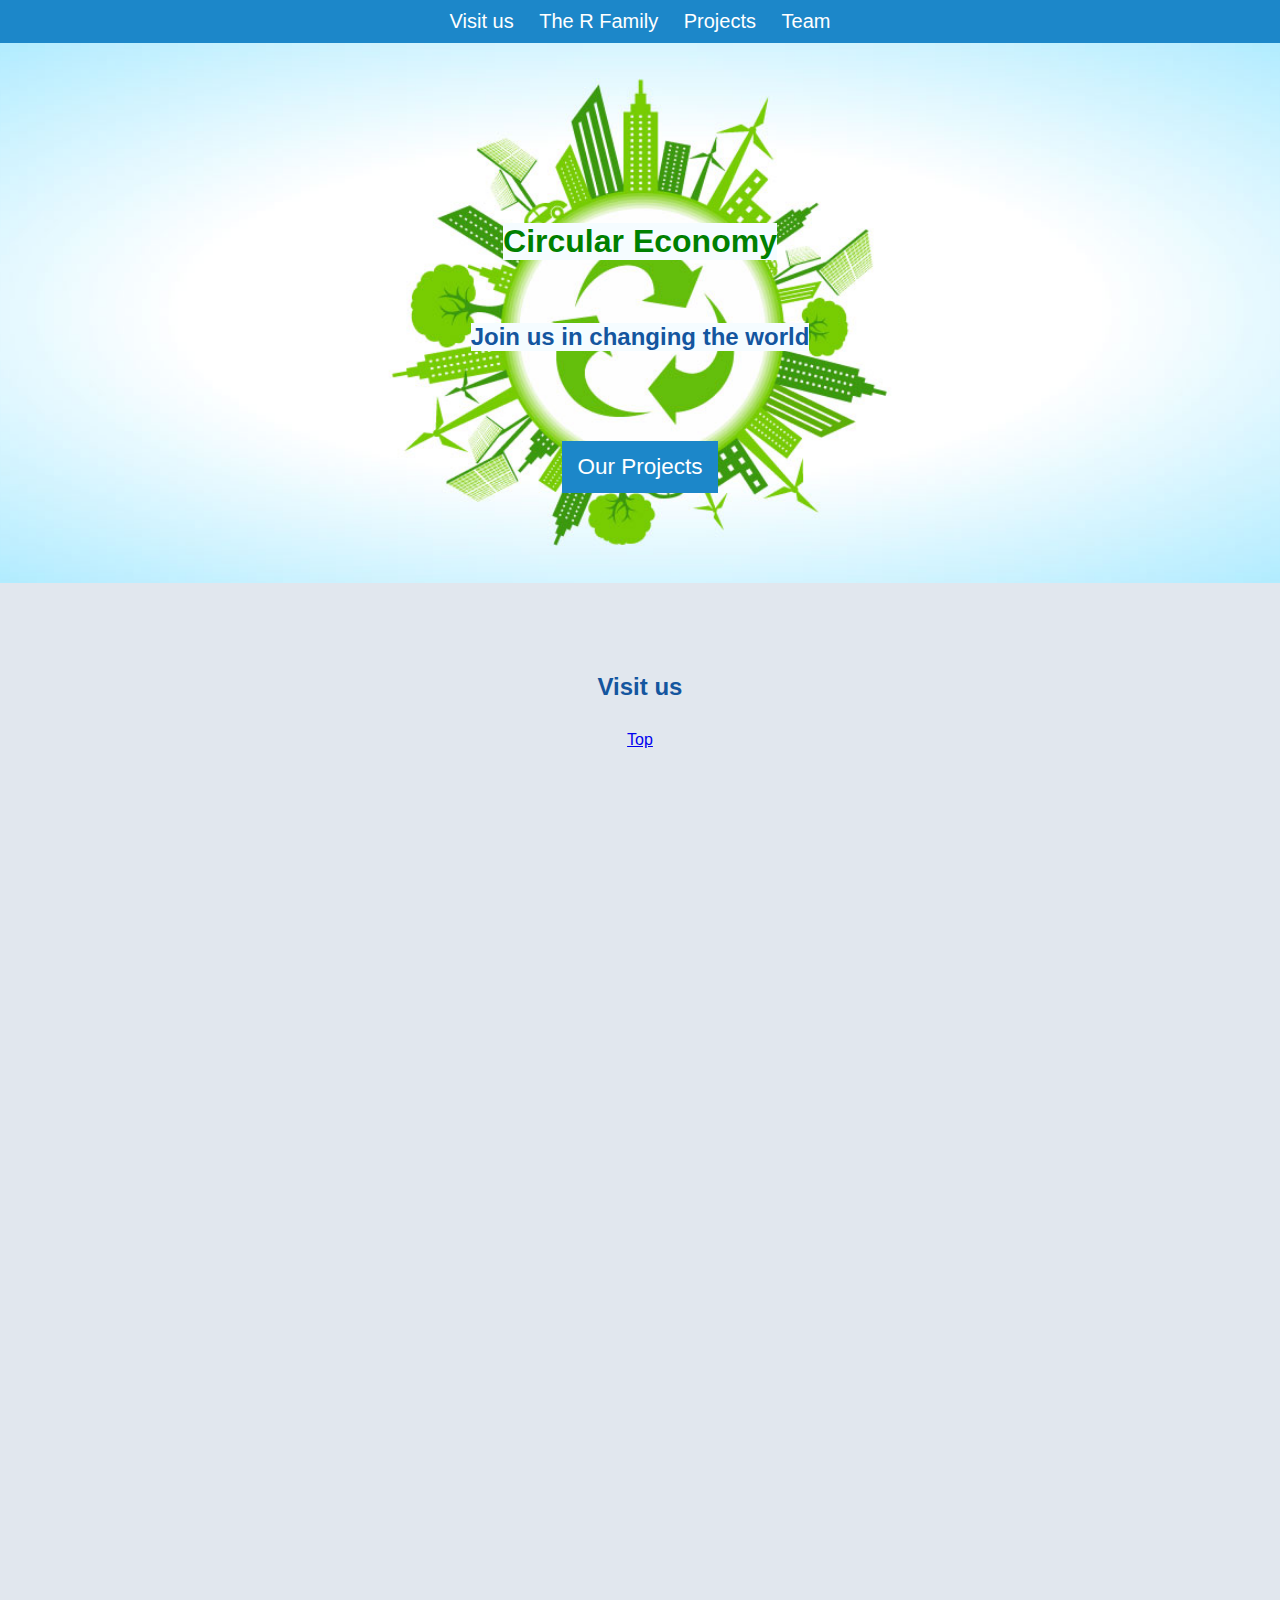
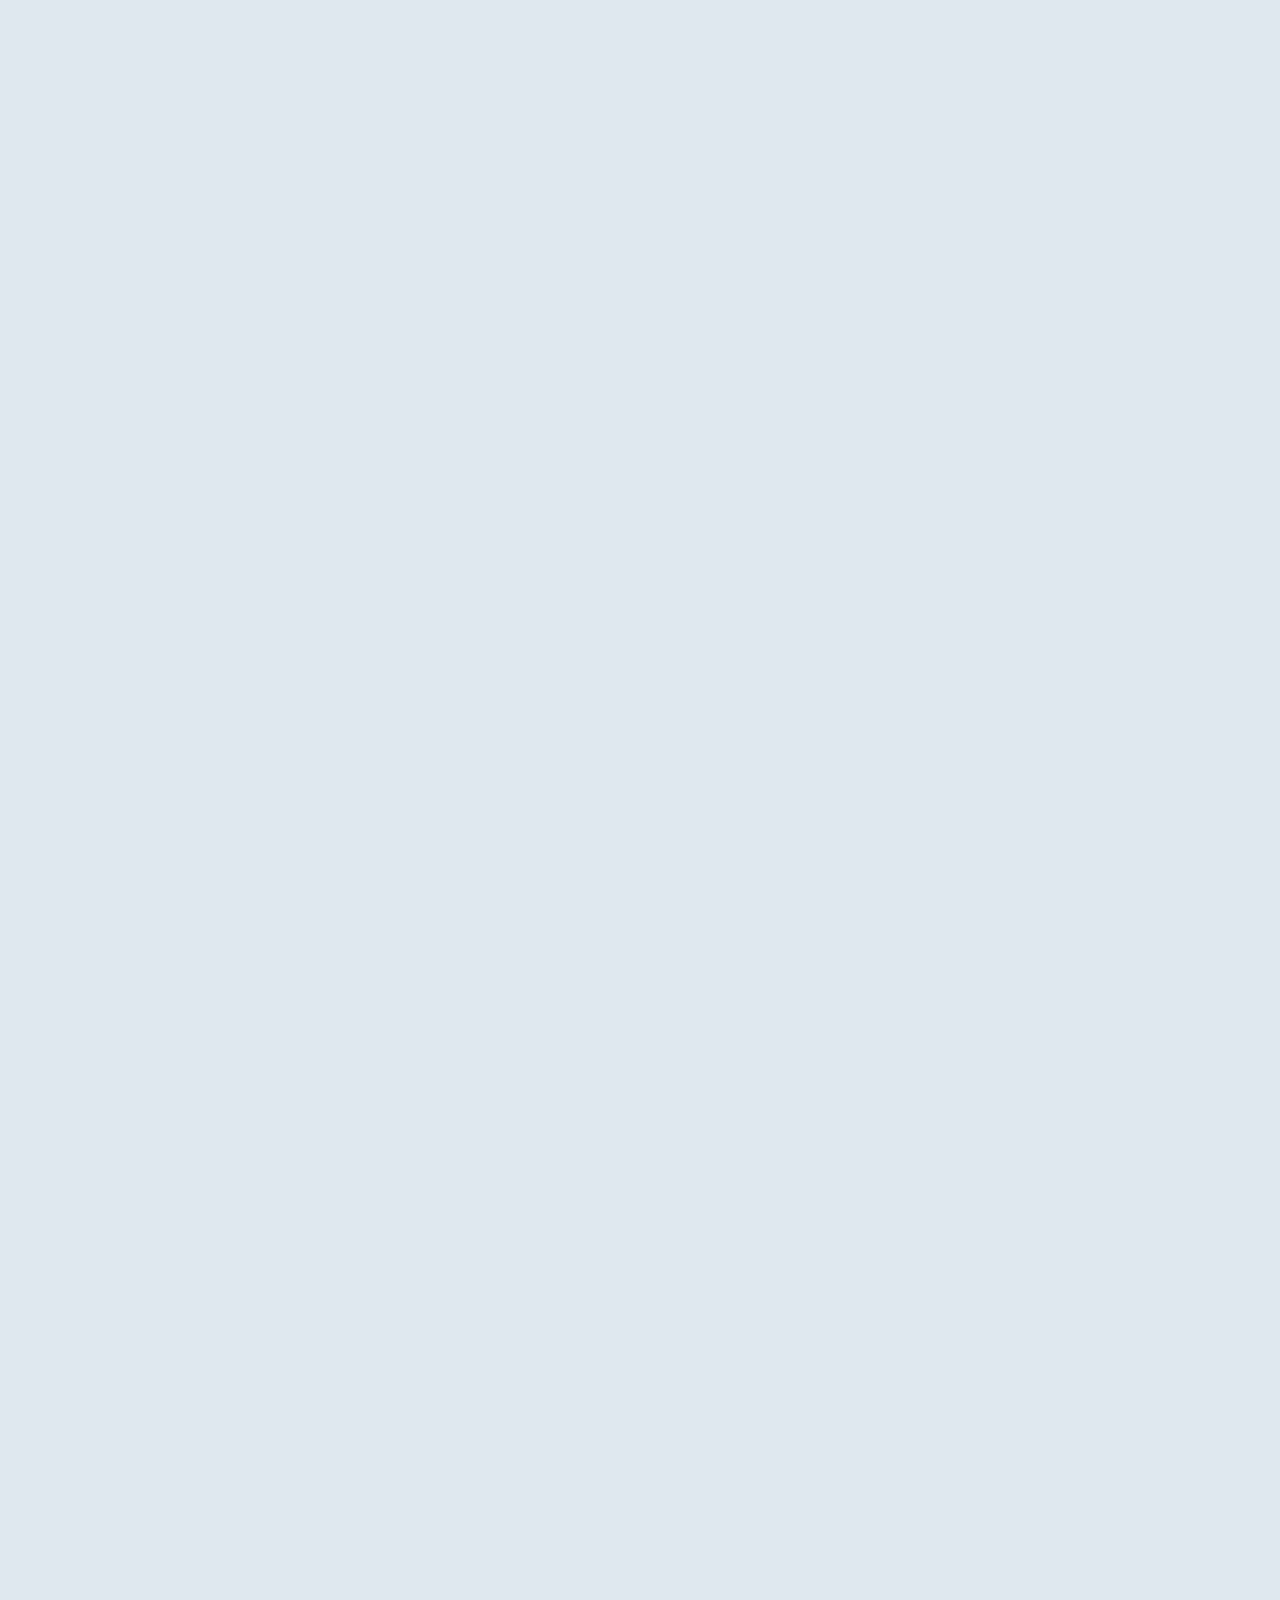
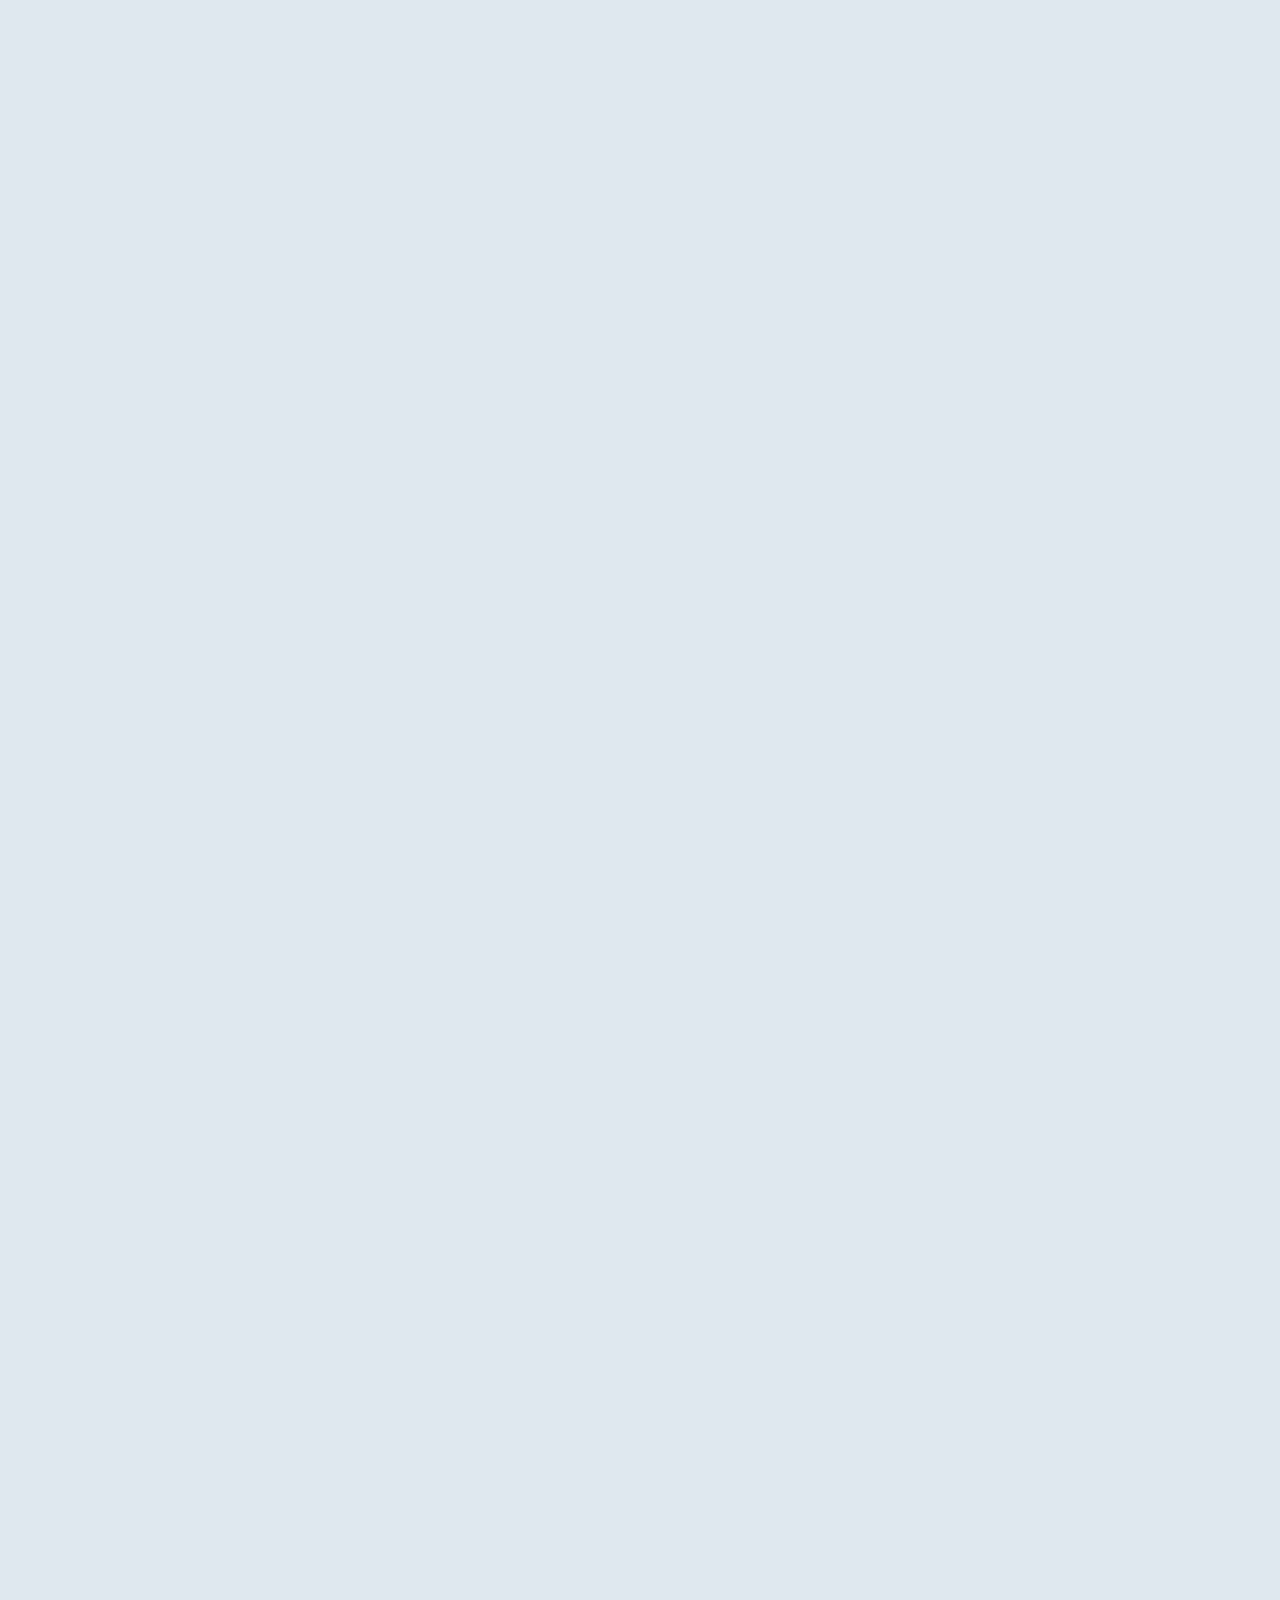
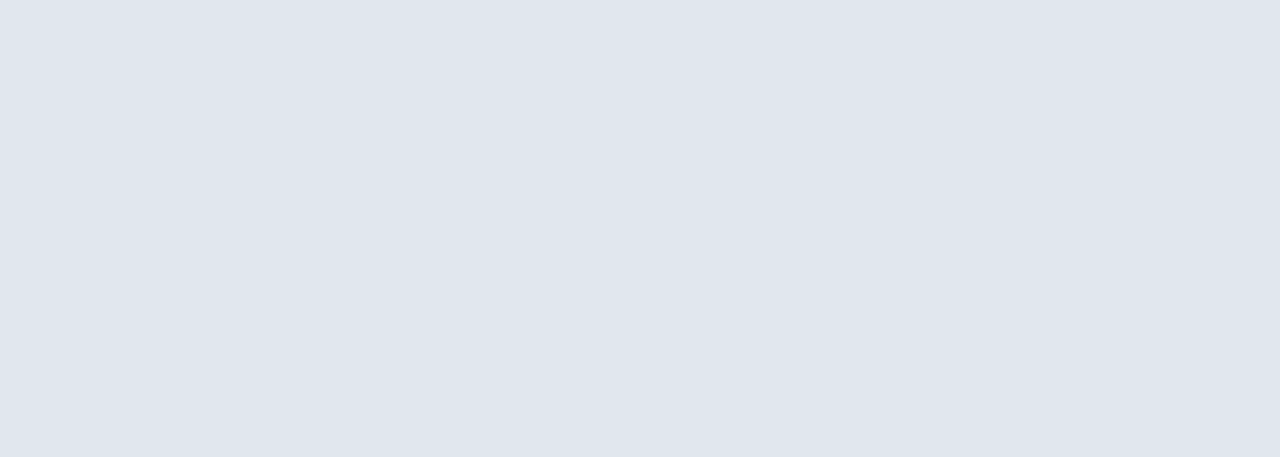
<file: index.html>
<!DOCTYPE html>
<html>
	<head>
		<title>Circular Economy</title>
		<meta name="viewport" content="width=device-width, initial-scale=1.0">
		<meta charset="UTF-8">
		<html lang="en">
		<link rel="stylesheet" type="text/css" href="style.css">
	</head>
	<body>
		<header>
				<nav id="nav">
				<ul class="navigation_bar">
					<li><a href="#contact">Visit us</a></li>
					<li><a href="#the_R_Family">The R Family</a></li>
					<li><a href="#projects">Projects</a></li>
					<li><a href="#team">Team</a></li>
				</ul>
				</nav>
				<div class="intro"> 
					<h1 id="intro_title">Circular Economy</h1>
					<h2 id="invitation">Join us in changing the world</h2>
					<a href="#projects" class="button">Our Projects</a>
				</div>
		</header>

<!-- *****SECTION CONTACT****** -->
			<section id="contact">
				<h2>Visit us</h2>
				<p class="top"><a href="#nav">Top</a></p>
				<div class="map-responsive">
					<iframe src="https://www.google.com/maps/embed?pb=!1m18!1m12!1m3!1d630.9837219304962!2d-1.2935211707995522!3d50.75824099871993!2m3!1f0!2f0!3f0!3m2!1i1024!2i768!4f13.1!3m3!1m2!1s0x487464abac52a96d%3A0x6b43c231c2039899!2sEllen+MacArthur+Foundation!5e0!3m2!1sen!2ses!4v1561830120431!5m2!1sen!2ses" width="600" height="450" frameborder="0" style="border:0" allowfullscreen></iframe>	
				</div>
				<div class="about">
					<p>The Ellen MacArthur Foundation was launched in 2010 to accelerate the transition to a circular economy.</p>
					<p>Since its creation the charity has emerged as a global thought leader, establishing the circular economy on the agenda of decision makers across business, government, and academia.</p> 
					<p>With the support of its Core Philanthropic Partners SUN, MAVA, People's Postcode Lottery, and The Eric and Wendy Schmidt Fund for Strategic Innovation and Knowledge Partners Arup, Dragon Rouge Ltd, IDEO, and SYSTEMIQ the Foundation’s work focuses on six interlinking areas to accelerate the transition to a circular economy:</p>
					<ul class="about_list">
						<li>Education & Training</li>
						<li>Business</li> 
						<li>Institutions, Governments and Cities</li>
						<li>Insight & Analysis</li>
						<li>Systemic Initiatives and </li>
						<li>Communications</li>
					</ul>
				</div>
			</section>
<!-- *****SECTION THE R FAMILY****** -->
			<section id="the_R_Family">
					<h2>The R Family</h2>
					<p class="top"><a href="#nav">Top</a></p>
					<p class="rrr">Circular Economy is based on the 3R principle, Reduce-Reuse-Recycle, adding a few more concepts before reaching the recycling stage. The goal of Circular Economy is to REUSE product components in any way and as many as possible, before reaching the recycling stage in order to avoid throwing things away. Waste is not a waste, it is a resource!</p>
				<div class="grid-principles">
								<div class="test-container" id="reduce">
	  					<img id="first-img" src="Images/Reduce.jpg" alt="Reduce">
	  					<span id="caption1">We can reduce what is produced and what is used.				
	  					</span>
					</div>
					<div class="grid_R">
						<div class="flex" id="reuse">
			  				<img src="Images/Reuse.jpeg" alt="Reuse">
							<span class="caption2" id="caption_left">We can reuse products or components instead of throwing them away.</span>
			  			</div>
			  			<div class="flex" id="redesign">
			  				<img src="Images/Redesign.jpg" alt="Redesign">
							<span class="caption3" id="caption_center">We can redesign products and components so that they can be reused, repaired and remanufactured.</span>
			  			</div>  
			  			<div class="flex" id="reinvent">
			  				<img src="Images/Reinvent2.png" alt="Reinvent">
							<span class="caption3" id="caption_right">We can reinvent the way we make and use products.</span>
			  			</div>
			  		</div>
		  		</div>
		  	</section>
<!-- *****SECTION PROJECTS****** -->
			<section id="projects">
				<h2>Join our Projects</h2> 
				<div class="top">
				<p><a href="#nav">Top</a></p>
				</div>
				<div class="grid-container">
					
					<div class="grid-item">
						<p>CE 100</p>
						<a href="https://www.ellenmacarthurfoundation.org/our-work/activities/food"><img src="Images/CE100-blue.jpg" alt="CE100"></a>
						<p class="grid-text">The world’s leading circular economy network which provides a pre-competitive space to learn, share knowledge, and build new collaborative approaches.</p>
				  	</div>
				  	<div class="grid-item">
						<p>Food Initiative</p>
						<a href="https://www.ellenmacarthurfoundation.org/our-work/activities/food"><img src="Images/Food_Infographic_web.jpg" alt="Food Circular"></a>
						<p class="grid-text">Let's stimulate a global shift towards a regenerative food system based on the principles of a circular economy.</p>
				  	</div>
				  	<div class="grid-item">
						<p>Make Fashion Circular</p>
						<a href="https://www.ellenmacarthurfoundation.org/our-work/activities/make-fashion-circular"><img src="Images/Make_Fashion_circular.jpg" alt="Fashion Circular"></a>
						<p class="grid-text">The ambition is to ensure clothes are made from safe and renewable materials, new business models increase their use, and old clothes are turned into new. </p>
				  	</div>
				  	<div class="grid-item">
						<p>New Plastics Economy</p>
						<a href="https://www.ellenmacarthurfoundation.org/our-work/activities/new-plastics-economy"><img src="Images/New_Plastics_Economy.png" alt="New_Plastics_Economy"></a>
						<p class="grid-text">The New Plastics Economy is an initiative to build momentum towards a plastics system that works. Applying the principles of the circular economy, it brings together key stakeholders to rethink and redesign the future of plastics, starting with packaging.</p>
				  	</div>
				</div>
			</section>
<!-- *****SECTION TEAM****** -->			
			<section id="team">
				<h2>Our Team</h2> 
				<p class="top"><a href="#nav">Top</a></p>
				<div class="team-photos">
					<div class="team-item item1">
						<img src="Images/Ellen_MacArthur1.jpg" alt="Ellen MacArthur">
					  	<p>FOUNDER & CHAIR OF TRUSTEES</p>
					</div>
					<div class="team-item item2">
						<img src="Images/Andrew_Morlet2.png" alt="Andrew Morlet">
					  	<p>CHIEF EXECUTIVE</p>
					</div>
					<div class="team-item item3">
						<img src="Images/Philip_Sellwood3.jpg" alt="Philip Sellwood">
					  	<p>TRUSTEE & CHIEF EXECUTIVE OF THE ENERGY SAVING TRUST</p>
					</div>
					<div class="team-item item4">
						<img src="Images/Peter_Morgan4.jpg" alt="Peter Morgan">
					  	<p>TRUSTEE & COMMUNICATIONS CONSULTANT</p>
					</div>
					<div class="team-item item5">
						<img src="Images/Michael_Lebovitz5.png" alt="Michael Lebovitz">
					  	<p>TRUSTEE & PARTNER</p>
					</div>
					<div class="team-item item6">
						<img src="Images/Suki_BW6.jpg" alt="Soukeyna Gueye"> 
					  	<p>RESEARCH ANALYST, CHINA</p>
					</div>
				</div>
			</section>
			<footer>
				<div id="footer">
				<p>Copyright 2019 &copy; <a href="https://www.inovationpark.com/about-2/team/"> Bozena Vuckovic</a></p>
				<p>Created For Barcelona Code School</p>
				<p>c/ Muntaner 262, 1-1, 08021, Barcelona, Spain</p>
				<p>Just Coding, no bull*hit!</p>
				</div>
			</footer>
		</body>
</html>
</file>
<file: style.css>
* {
  font-family: Helvetica, Arial, sans-serif;
  margin: 0;
  padding: 0;
  box-sizing: border-box;
}

html, body {  /*fixes weird whitespace on the right*/
  width: 100%;
  height: 100%;
  margin: 0px;
  padding: 0px;
  overflow-x: hidden;
}

body {
  background-color: #e1e7ee;
  overflow-x: hidden;
}

.navigation_bar {
  background-color: #1c87c9;
  text-align: center;
}

ul.navigation_bar {
  margin-bottom: 0px;
  padding: 0;
  font-size: 20px;
}

.navigation_bar li {
  display: inline-block;
  padding: 10px;
}

.navigation_bar li a {
  text-decoration: none;
  color: white;
}

.intro { 
  display: flex;
  flex-direction: column;
  align-items: center;
  justify-content: center;
  position: relative;
  background-image: url("Images/circular-economy_header.jpg");
  background-position: center 0;
  background-size: cover;
  background-repeat: no-repeat;
  z-index: 1;
  overflow: hidden;
  width: 100%;
  margin-bottom: 0px;
  margin-top: 0px;
  color: green;
  padding-top: 7vw;
}

h2 {
  color: #14569f;
  text-align: center;
  margin-top: 10vh;
}

#intro_title {
  background-color: #f5fcff;
  margin-top: 10vh;
  /*font-size: 8vw;*/
}

#invitation {
  background-color: #f5fcff;
  margin-top: 7vh;
  margin-bottom: 10vh;
  /*font-weight: 900;*/
}

.button {
  background-color: #1c87c9;
  border: none;
  color: white;
  padding: 13px 15px;
  text-align: center;
  text-decoration: none;
  display: inline-block;
  font-size: 2.5vh;
  margin-bottom: 10vh;
  cursor: pointer;
}

.top {
  text-align: center; 
  margin-top: 30px;
  margin-bottom: 30px;
}

.map-responsive {
  overflow:hidden;
  padding-bottom:56.25%;
  position:relative;
  height:0;
  margin-right: 15px;
}

.map-responsive iframe {
  left:0;
  top:0;
  height:100%;
  width:100%;
  position:absolute;
  margin: 20px 20px;
}

.about {
  margin-top: 20px;
  margin-left: 20px;
  margin-right: 20px;
}

ul.about_list {
  list-style-type: square;
  margin-left: 5em;
  margin-top: 1em;
}

.rrr {
  margin-left: 20px;
  margin-right: 20px;
}

/*=============SECTION THE R FAMILY============*/
.test-container {
  position: relative;
  left: 15%;
  margin-bottom: 2em;
  margin-top: 2em;
}

#first-img {
  width: 70%;
  height: auto;
}

#caption1 {
  background-color: rgba(250, 250, 250, 0.8);
  position: absolute;
  width: 70%;
  left: 0;
  top: 80%;
  text-align: left;
  font-size: 2.5vw;
  height: 19%;
  padding: 5px;
}

.grid_R {
	display: flex;
	justify-content: space-around;
	margin-left: 2em;
}

.flex {
  position: relative;
  margin-bottom: 2em;
  margin-top: 2em;
}

.flex img {
  height: auto;
  width: 15em;
}

#caption_left {
  background-color: rgba(250, 250, 250, 0.8);
  position: absolute;
  width: 100%;
  left: 0;
  top: 79%;
  text-align: center;
  font-size: 2vw;
  height: 70%;
  padding: 5px;
}

.caption3 {
  background-color: rgba(250, 250, 250, 0.8);
  position: absolute;
  width: 100%;
  left: 0;
  top: 79%;
  text-align: center;
  font-size: 2vw;
  height: 97%;
  padding: 5px;
}

#caption_right {
	height: 44%;
}

/*================PROJECTS===============*/

#projects .grid-container {
  display: grid;
  grid-template-columns: auto auto;
  padding: 0.625em;
  grid-column-gap: 20px;
  grid-row-gap: 20px;
}
#projects {
	margin-top: 14em;
}

.grid-item {
  background-color: rgba(255, 255, 255, 0.8);
  padding: 20px;
  font-size: 30px;
  text-align: center;
}

.grid-text {
	font-size: 20px;
}

.team-photos {
  display: grid;
  grid-template-columns: 1fr 1fr 1fr;
  grid-template-rows: auto auto;
  grid-gap: 10px;
  padding: 10px;
}

.team-photos .grid-item {
	font-size: 15px;
}

.team_item {
  float: left;
  width: 32%;
  margin:5px;
}

footer {
	background-color: #1c87c9;
	text-align: center;
}

#footer {
	padding-top: 30px;
	padding-bottom: 20px;
}

img {
  max-width: 100%;
}

@media screen and (min-width:481px) and (max-width: 800px){
  body {
    
    margin: 0;
  }
  .top {
	  text-align: center; 
	  margin-top: 10px;
	  margin-bottom: 10px;
  }
  
  h2{
  	margin-top: 6vh;
  }
	#caption_left {
    font-size: 3vw;
    height: 59%;
	}
	.caption3 {
    font-size: 3vw;
	}
}

@media screen and (max-width: 480px){

  body {
    padding: 0;
    margin: 0;
  }
  
  .grid_R {
    display: flex;
    flex-direction: column;
    align-items: center;
    margin-left: 0;
  }

  .flex {
    position: relative;
    margin-bottom: 1em;
    margin-top: 3em;
  }

  #caption1 {
    font-size: 4vw;
    height: 30%;
    width: 70%;
    top: 100%;
  }
  
  #caption_left {
    font-size: 4.5vw;
    height: 55%;
    top: 64%;
    width: 100%;
    
  }

  #caption_center {
    font-size: 4.2vw;
    height: 58%;
    width: 100%;
  }

  .caption3 {
    font-size: 4.5vw;
    top: 58%;
    height: 34%;
    text-align: center;
    margin-bottom: 3em;
  }

  .flex img {
    height: auto;
    width: 10em;
    margin-bottom: 5em;
    margin-top: 5vh;
  }

	#projects {
		margin-top: 0;
	}
  
  .intro {
    height: auto;
  }
  
  ul.navigation_bar {
  	margin-top: 0px;
  }

  .team-photos {
	  display: grid;
	  grid-template-columns: 1fr 1fr;
  }
}
</file>
